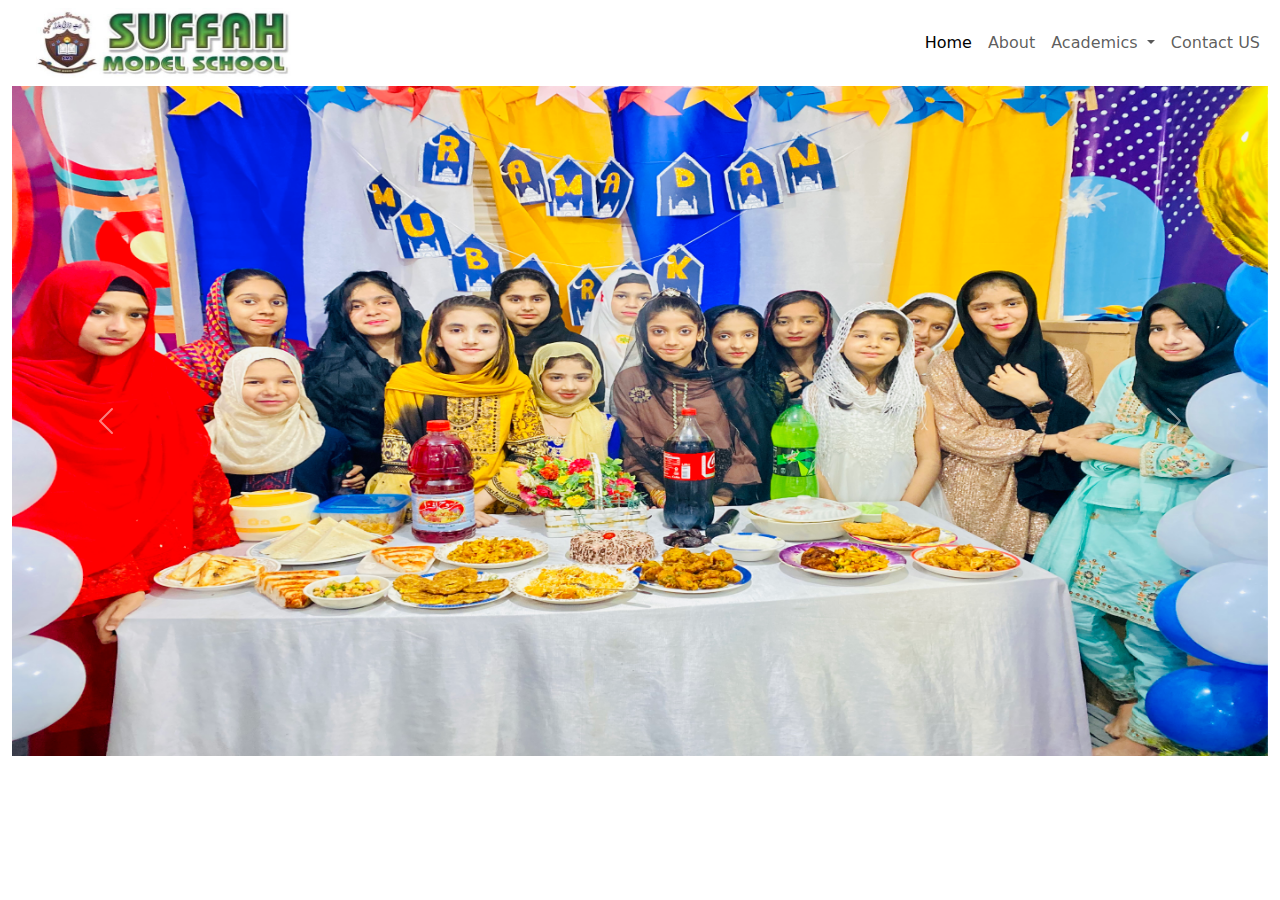
<file: events.html>
<!doctype html>
<html lang="en">
  <head>
    <meta charset="utf-8">
    <meta name="viewport" content="width=device-width, initial-scale=1">
    <title>Bootstrap demo</title>
    <link href="https://cdn.jsdelivr.net/npm/bootstrap@5.3.3/dist/css/bootstrap.min.css" rel="stylesheet" integrity="sha384-QWTKZyjpPEjISv5WaRU9OFeRpok6YctnYmDr5pNlyT2bRjXh0JMhjY6hW+ALEwIH" crossorigin="anonymous">
  </head>
  <body>

 <!--preloader-->

 <div id="loading"></div>

 <!--Start of Navbar-->


 <nav class="navbar navbar-expand-lg bg-white ">
   <div class="container-fluid">
     <img src="images/logaImage.jpg"   alt="" width="260px" height="70px" class="m-0 ms-4"  >
    <!--  <a class="navbar-brand  ps-2" href="#">Suffah Model School</a> -->
     <button class="navbar-toggler" type="button" data-bs-toggle="collapse" data-bs-target="#navbarNav"
       aria-controls="navbarNav" aria-expanded="false" aria-label="Toggle navigation">
       <span class="navbar-toggler-icon"></span>
     </button>
     <div class="collapse navbar-collapse " id="navbarNav">
       <ul class="navbar-nav ms-auto">
         <li class="nav-item">
           <a class="nav-link active myNav" aria-current="page" href="#">Home</a>
         </li>
         <li class="nav-item">
           <a class="nav-link myNav" href="#">About</a>
         </li>

         <li class="nav-item dropdown active">
           <a class="nav-link dropdown-toggle myNav" href="#" role="button" data-bs-toggle="dropdown"
             aria-expanded="false">
             Academics
           </a>
           <ul class="dropdown-menu">
             <li><a class="dropdown-item" href="#">Action</a></li>
             <li><a class="dropdown-item" href="#">Another action</a></li>
             <li>
               <hr class="dropdown-divider">
             </li>
             <li><a class="dropdown-item" href="#">Something else here</a></li>
           </ul>
         </li>


         <li class="nav-item">
           <a class="nav-link myNav" href="#">Contact US</a>
         </li>

       </ul>
     </div>
   </div>
 </nav>


 <!--End of Navbar-->


 <!--Start of carousel-->
 <div class="container-fluid ">
   <div id="carouselExampleAutoplaying" class="carousel slide" data-bs-ride="carousel">
     <div class="carousel-inner">
       <div class="carousel-item active">
         <img src="images/event1.jpg" height="670px" class="d-block w-100" alt="...">
       </div>
       <div class="carousel-item">
         <img src="images/dubai2.PNG" height="670px" class="d-block w-100" alt="...">
         <div class="carousel-caption d-none d-md-block">
            <h5 class="text-dark">Second slide label</h5>
            <p>Some representative placeholder content for the second slide.</p>
          </div>
       </div>
       <div class="carousel-item">
         <img src="images/event2.jpg" height="670px" class="d-block w-100" alt="...">
       </div>
     </div>
     <button class="carousel-control-prev" type="button" data-bs-target="#carouselExampleAutoplaying"
       data-bs-slide="prev">
       <span class="carousel-control-prev-icon" aria-hidden="true"></span>
       <span class="visually-hidden">Previous</span>
     </button>
     <button class="carousel-control-next" type="button" data-bs-target="#carouselExampleAutoplaying"
       data-bs-slide="next">
       <span class="carousel-control-next-icon" aria-hidden="true"></span>
       <span class="visually-hidden">Next</span>
     </button>
   </div>
 </div>
 <!--End  of carousel-->


    <script src="https://cdn.jsdelivr.net/npm/bootstrap@5.3.3/dist/js/bootstrap.bundle.min.js" integrity="sha384-YvpcrYf0tY3lHB60NNkmXc5s9fDVZLESaAA55NDzOxhy9GkcIdslK1eN7N6jIeHz" crossorigin="anonymous"></script>
  </body>
  <script src="app.js"></script>
</html>
</file>
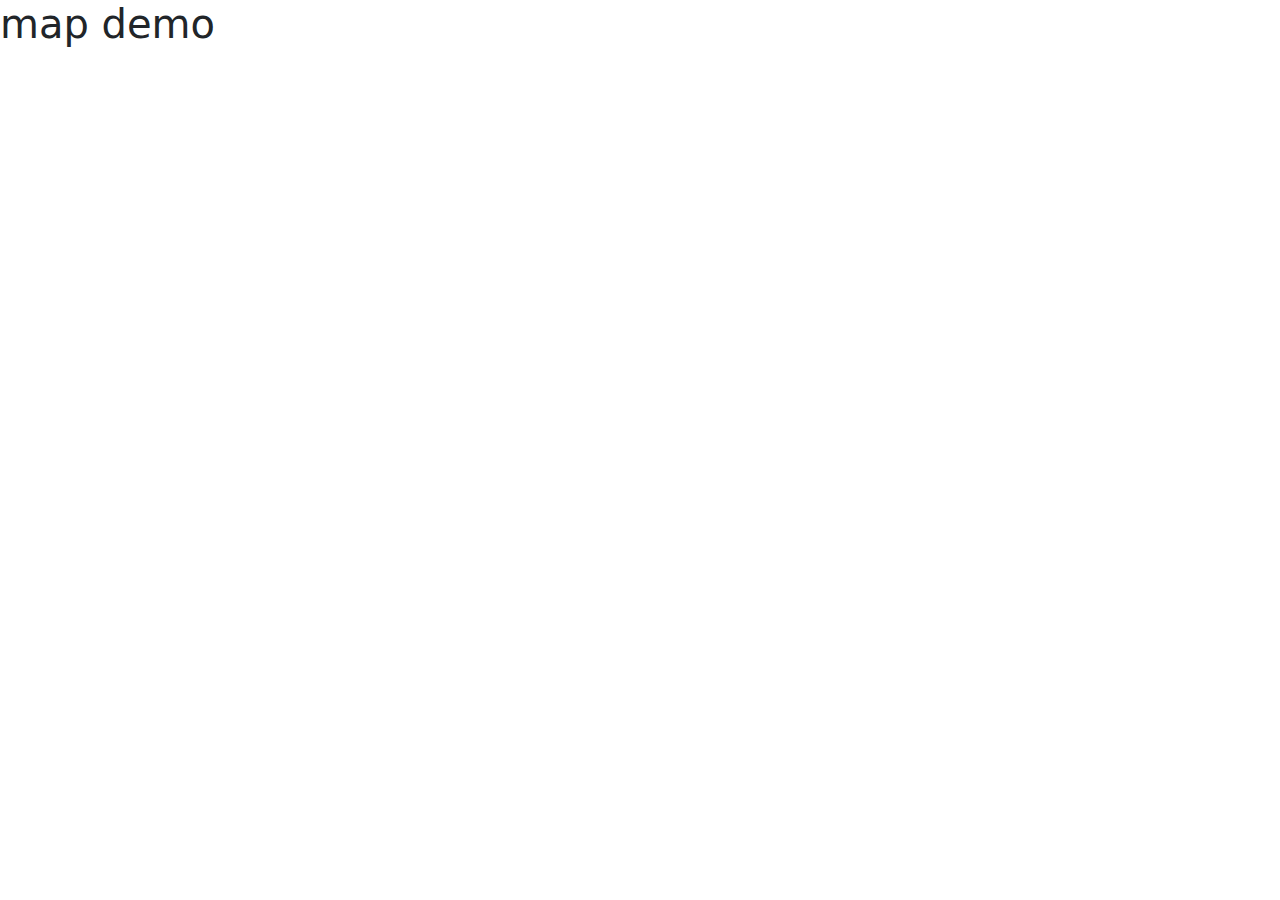
<file: map.html>
<!doctype html>
<html lang="en">

<head>
  <meta charset="utf-8">
  <meta name="viewport" content="width=device-width, initial-scale=1">
  <title>Suffah Model School</title>
  <link rel="stylesheet" href="style.css">
  <link rel="stylesheet" href="https://cdnjs.cloudflare.com/ajax/libs/font-awesome/6.5.1/css/all.min.css">
  <link href="https://cdn.jsdelivr.net/npm/bootstrap@5.3.3/dist/css/bootstrap.min.css" rel="stylesheet"
    integrity="sha384-QWTKZyjpPEjISv5WaRU9OFeRpok6YctnYmDr5pNlyT2bRjXh0JMhjY6hW+ALEwIH" crossorigin="anonymous">
</head>

<body>
    
    <h1>map demo</h1>
    <iframe src="https://www.google.com/maps/embed?pb=!1m18!1m12!1m3!1d3618.3662178871296!2d66.99298607529823!3d24.91959124288908!2m3!1f0!2f0!3f0!3m2!1i1024!2i768!4f13.1!3m3!1m2!1s0x3eb3155d4b67ae17%3A0xb64ed7d3e7a4a4dc!2sSUFFAH%20MODEL%20SCHOOL%20METROVILLE!5e0!3m2!1sen!2s!4v1710324911918!5m2!1sen!2s" width="600" height="450" style="border:0;" allowfullscreen="" loading="lazy" referrerpolicy="no-referrer-when-downgrade"></iframe>

</body>
</html>
</file>
<file: style.css>
#loading{
    position: fixed;
    width: 100%;
    height:100vh;
    background: #ffff url(images/load.gif) no-repeat center;
    z-index: 100;
    background-size: 30%;
}  

.header{
    margin-top: 60px !important;
    position: relative !important;
    z-index: 100;
    background-color: white !important;
    
}


.fix{
    width: 100%;
    position: fixed !important;
    top:0px !important;
    padding-top: 0px !important;
    background-color: white !important;
     margin-bottom: 100px !important; 
 
    
}
.myNav{
 
    font-size: 17px !important;
}
.myNav:hover{
    background-color:#B67352 ;
    font-size: 19px !important;
    border-radius: 5px !important;
} 


body .container-fluid{
    padding: 0px !important;
    margin: 0px !important;
}
</file>
